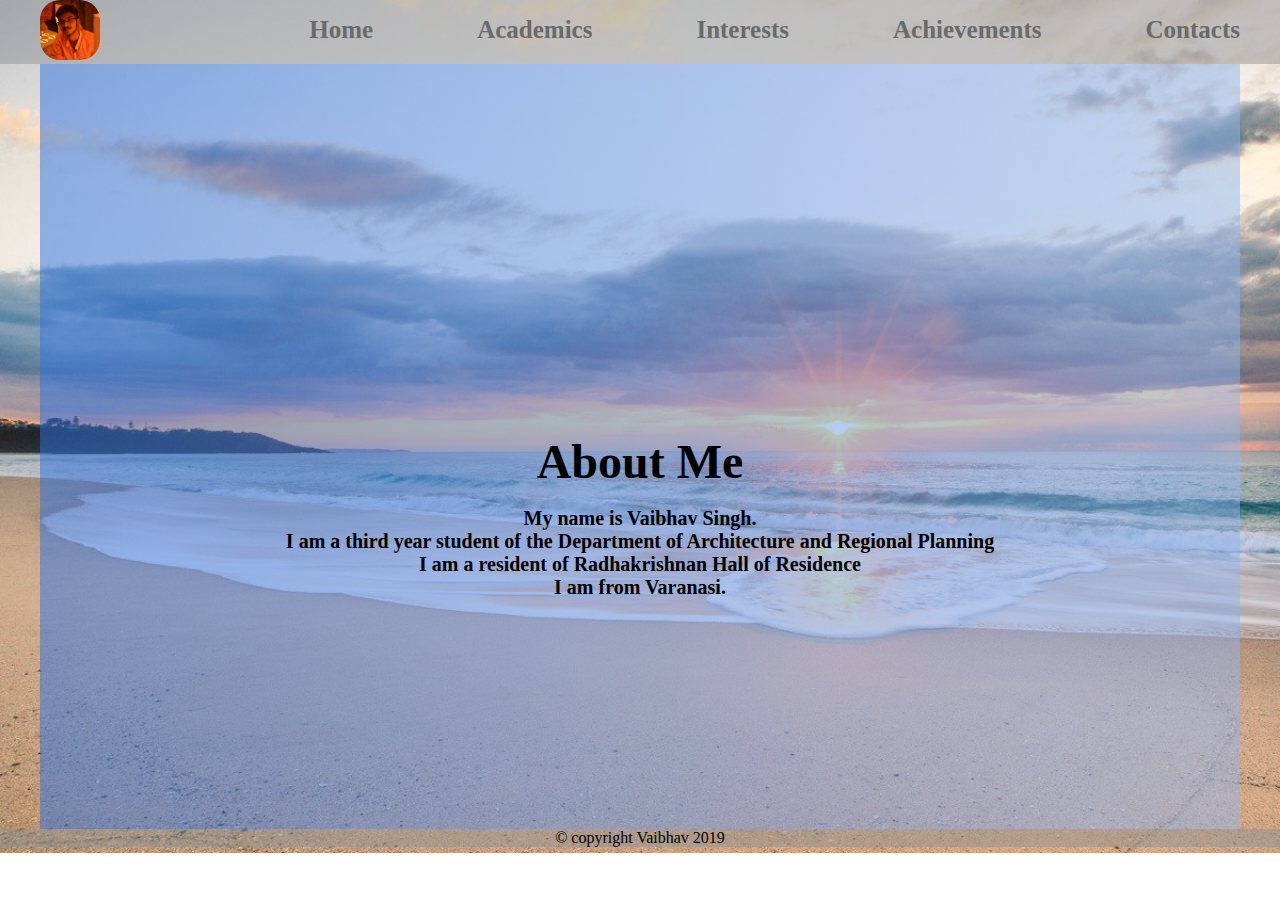
<file: index.html>
<!DOCTYPE html>
<html>
<head>
	<meta charset="utf-8"/>
	<title>Portfolio</title>
	<link rel="stylesheet" type="text/css" href="main.css">
</head>
<body>
		<header class="tm-header">
      <div class="tm-container">
        <img src="photo.jpg" alt="logo" width="60" class="tm-logo">
      <nav class="tm-nav">
        <ul>
          
          <li><a href="index.html">Home</a></li>
          <li><a href="Academics.html">Academics</a></li>
          <li><a href="Interests.html">Interests</a></li>
          <li><a href="Achievements.html">Achievements</a></li>
          <li><a href="Contacts.html">Contacts</a></li>
        </ul>
        
      </nav>
      </div>
        
    </header>
    <div class="tm-container">
      <article>
        <div class="grad">
          <p>About Me</p>
          <br>
        <h2>My name is Vaibhav Singh.<br>
          I am a third year student of the Department of Architecture and Regional Planning<br>
          I am a resident of Radhakrishnan Hall of Residence<br>
          I am from Varanasi.<br>
        </h2>
        </div>
        
      </article>
    </div>
    
    <footer class="tm-footer">
      &copy; copyright Vaibhav 2019
    </footer>

</body>
</html>
</file>
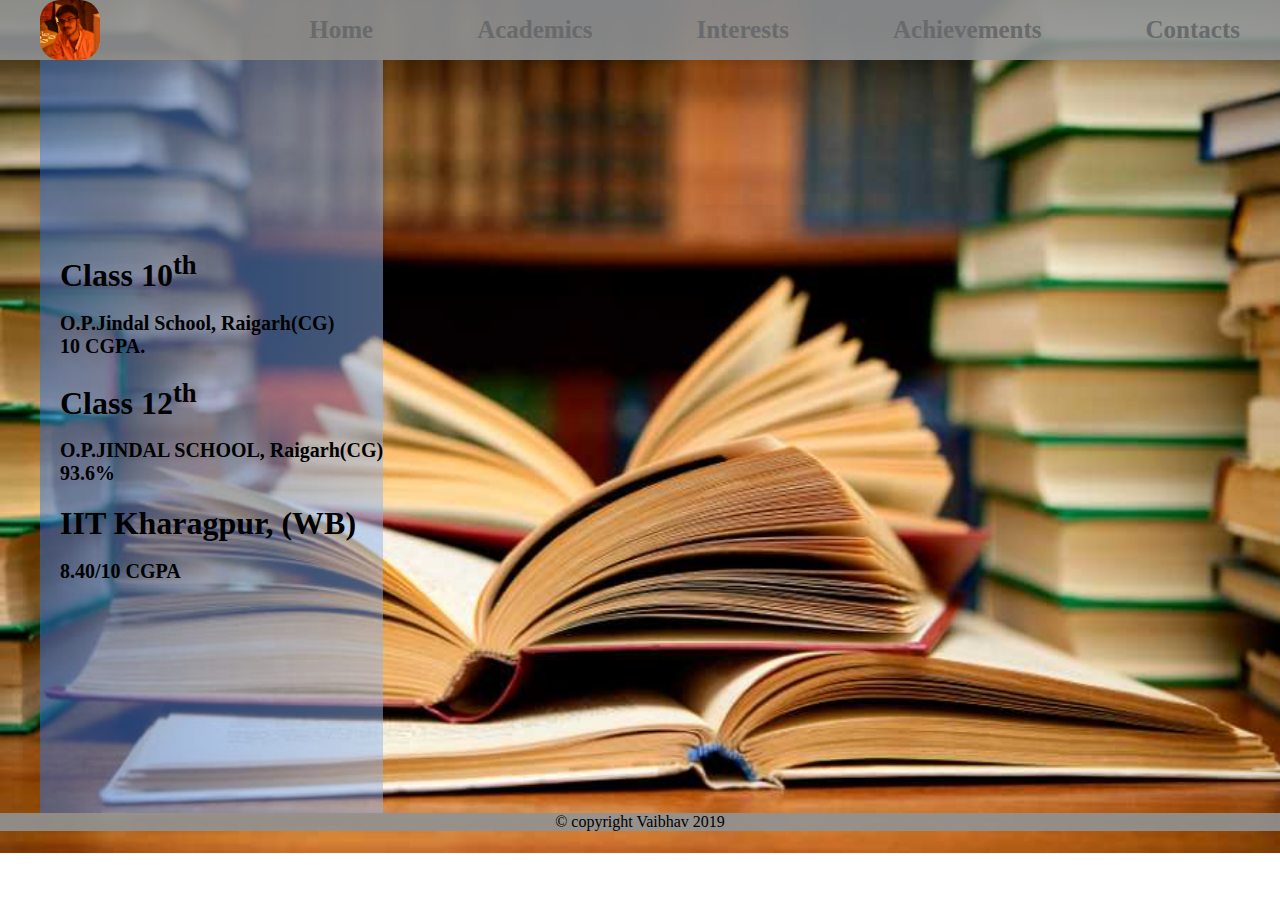
<file: Academics.html>
<!DOCTYPE html>
<html>
<head>
	<meta charset="utf-8"/>
	<title>Academics</title>
	<link rel="stylesheet" type="text/css" href="academics.css">
</head>
<body>
	<header class="tm-header">
      <div class="tm-container">
        <img src="photo.jpg" alt="logo" width="60" class="tm-logo">
      <nav class="tm-nav">
        <ul>
          
          <li><a href="index.html">Home</a></li>
          <li><a href="Academics.html">Academics</a></li>
          <li><a href="Interests.html">Interests</a></li>
          <li><a href="Achievements.html">Achievements</a></li>
          <li><a href="Contacts.html">Contacts</a></li>
        </ul>
        
      </nav>
      </div>
        
    </header>

    <div class="tm-container">
      <article>
        <div class="grad">
          <p>Class 10<sup>th</sup></p>
          <br>
        <h2>O.P.Jindal School, Raigarh(CG)<br>
        	10 CGPA.<br>
        </h2>
        	<p>Class 12<sup>th</sup></p>
        	<br>
        	<h2>
        		O.P.JINDAL SCHOOL, Raigarh(CG)<br>
        		93.6%<br>
        	</h2>
        	<p>IIT Kharagpur, (WB)</p>
        	<br>
        	<h2>8.40/10 CGPA</h2>
        </div>
        
      </article>
    </div>


    <footer class="tm-footer">
      &copy; copyright Vaibhav 2019
    </footer>
</body>
</html>
</file>
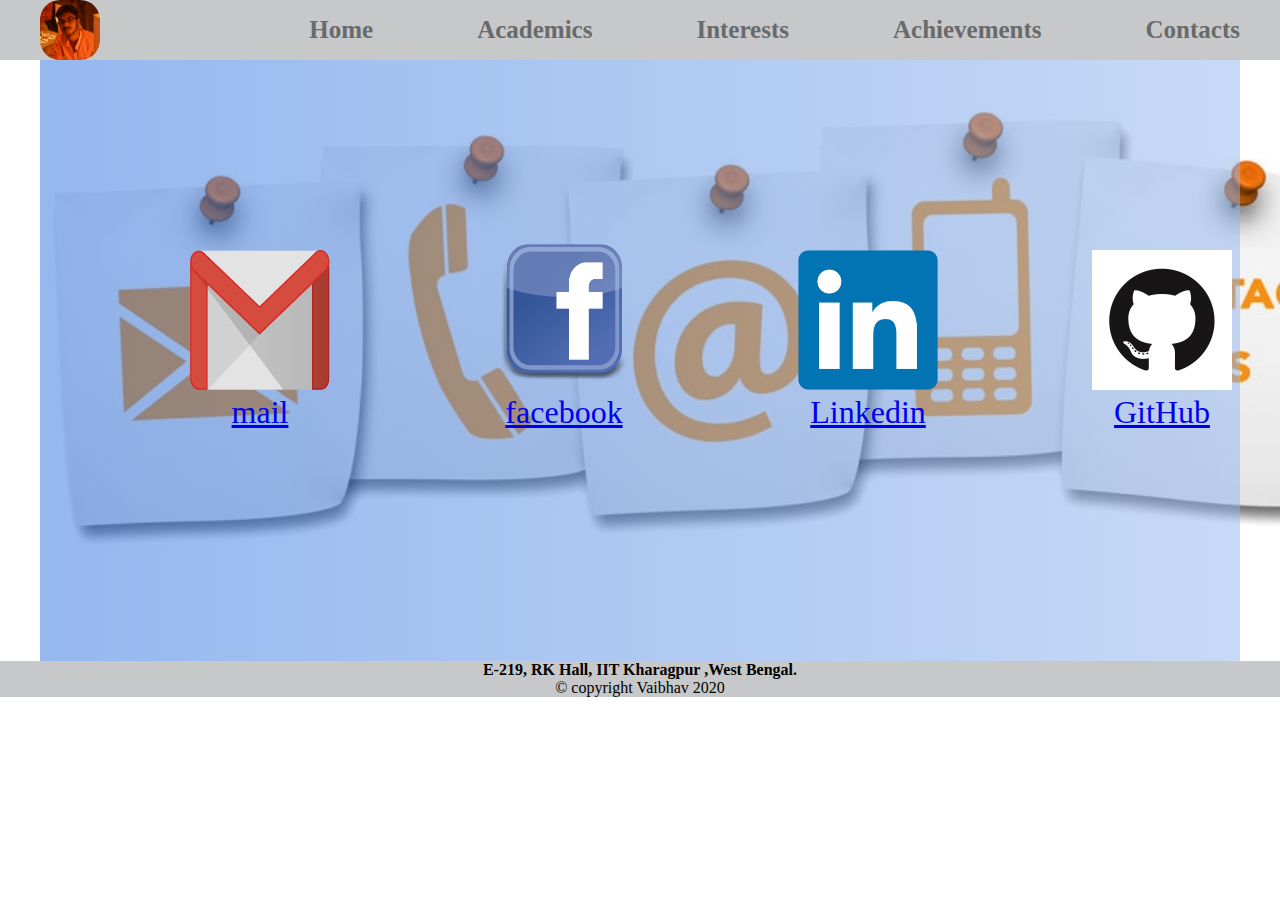
<file: Contacts.html>
<!DOCTYPE html>
<html>
<head>
	<meta charset="utf-8"/>
	<title>Portfolio</title>
	<link rel="stylesheet" type="text/css" href="Contacts.css">
</head>
<body>
		<header class="tm-header">
      <div class="tm-container">
        <img src="photo.jpg" alt="logo" width="60" class="tm-logo">
      <nav class="tm-nav">
        <ul>
          
          <li><a href="index.html">Home</a></li>
          <li><a href="Academics.html">Academics</a></li>
          <li><a href="Interests.html">Interests</a></li>
          <li><a href="Achievements.html">Achievements</a></li>
          <li><a href="Contacts.html">Contacts</a></li>
        </ul>
        
      </nav>
      </div>
        
    </header>
    <div class="tm-container">
        <div class="grad">
          <div class="gmail">
            <img src="gmail.png" alt="mail" height="140" width="140">
            <div><a href="mailto:vaibhavkumarsingh139@gmail.com">mail</a></div>
          </div>
          <div class="fb">
            <img src="facebook.png" alt="fb" height="160" width="160">
           <div> <a href="https://www.facebook.com/profile.php?id=100002577722550">facebook</a></div>
          </div>
          <div class="linkedin">
            <img src="linkedin.png" alt="link" height="140" width="140">
            <div><a href="https://www.linkedin.com/in/vaibhav-singh-645332173/">Linkedin</a></div>
          </div>
          <div class="github">
            <img src="GitHub.png" alt="fb" height="140" width="140">
            <div><a href="https://github.com/">GitHub</a>
            </div>
          </div>

         

        </div>
        
    </div>
    
    <footer class="tm-footer">
    	 <div style="text-align: center;">
          	<b>E-219, RK Hall, IIT Kharagpur ,West Bengal.</b>
          </div>
      &copy; copyright Vaibhav 2020
    </footer>

</body>
</html>
</file>
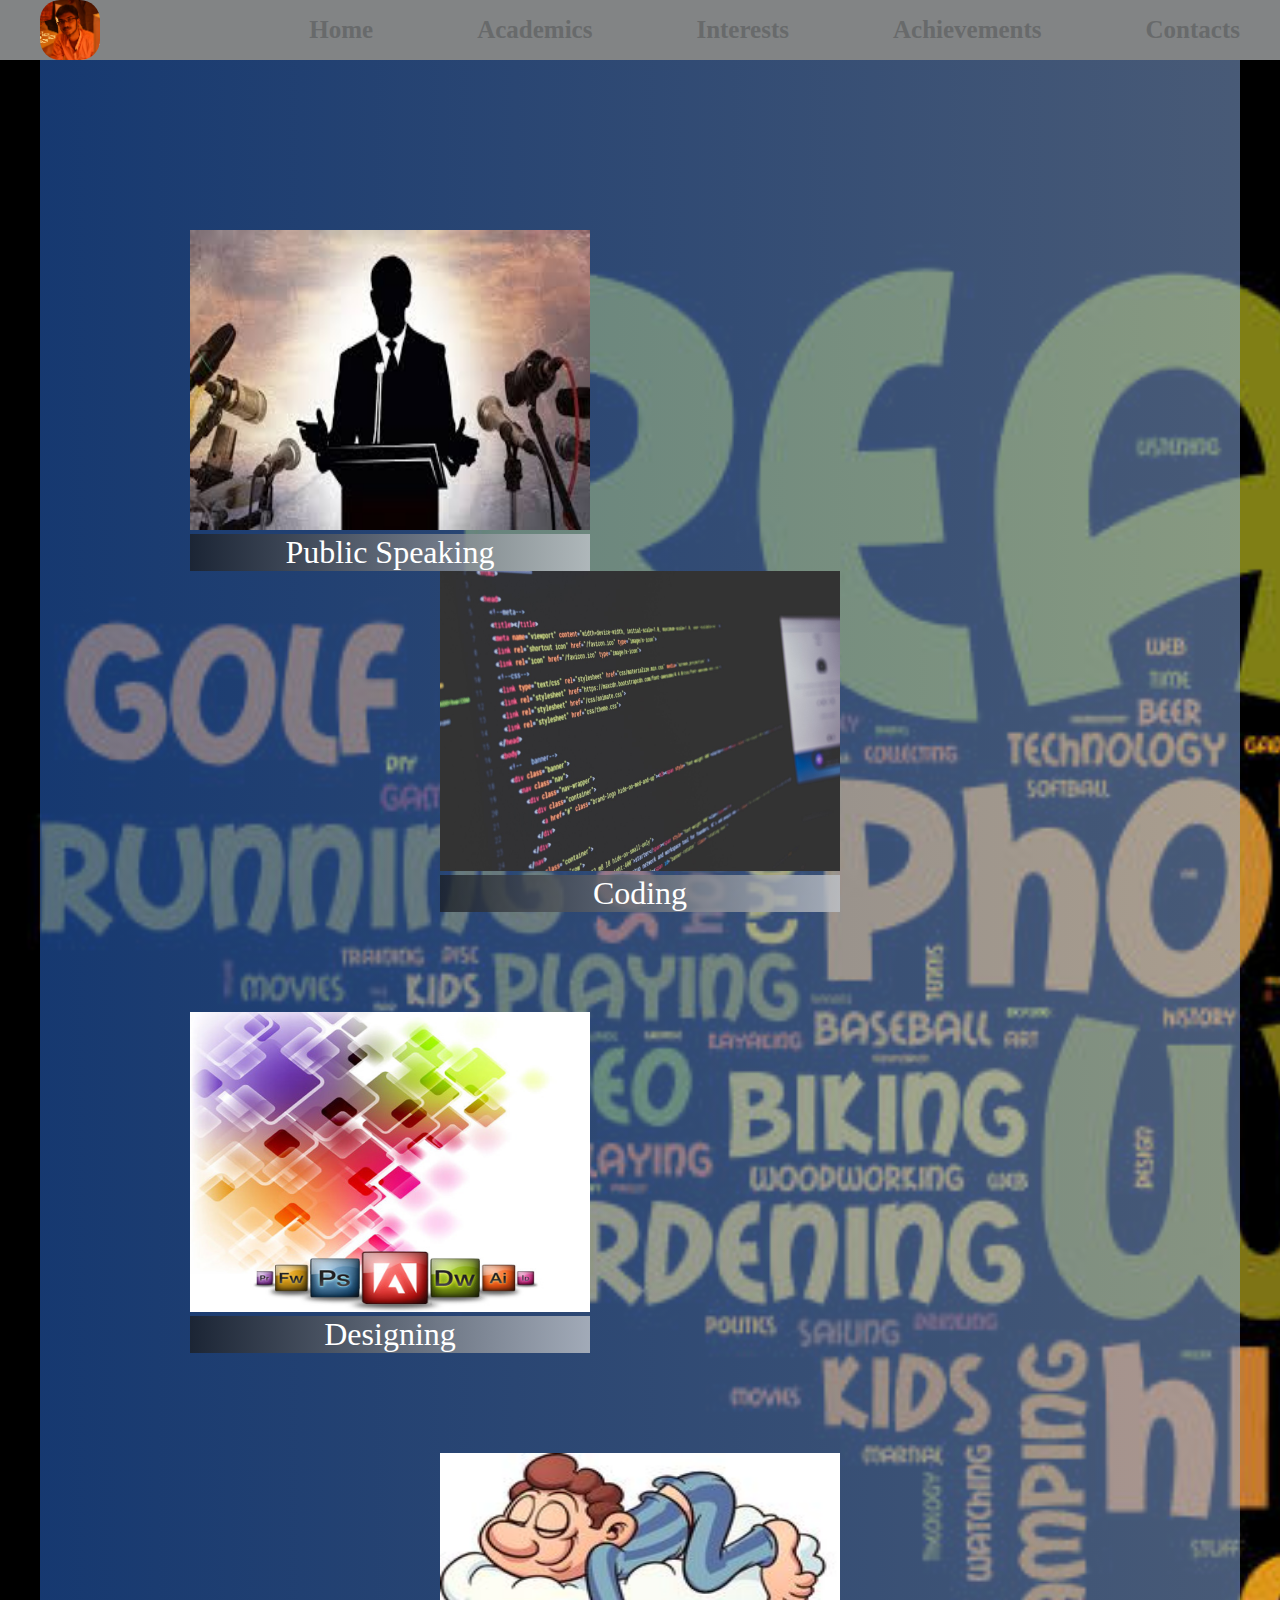
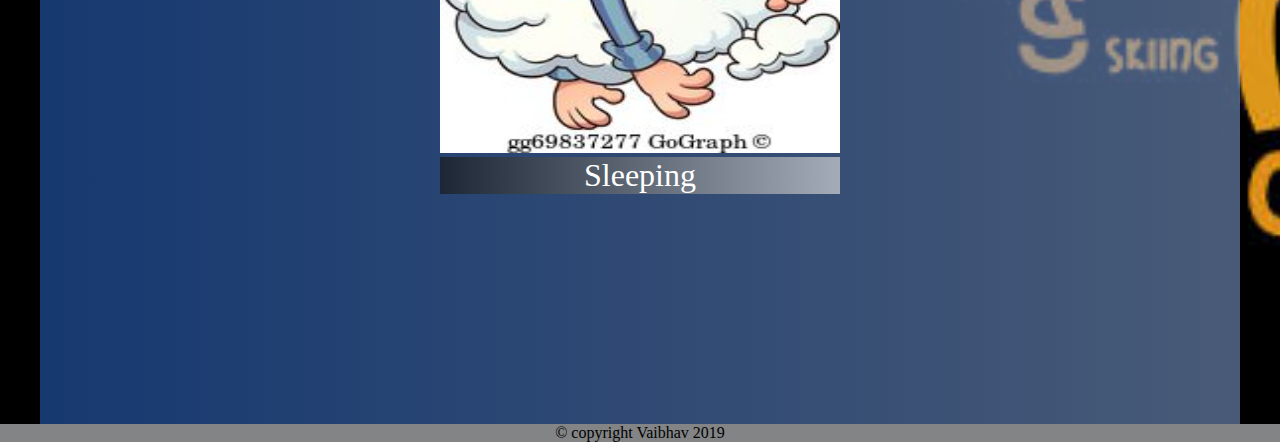
<file: Interests.html>
<!DOCTYPE html>
<html>
<head>
	<meta charset="utf-8">
	<title>Interests</title>
	<link rel="stylesheet" type="text/css" href="Interests.css">
</head>
<body>
		<header class="tm-header">
      <div class="tm-container">
        <img src="photo.jpg" alt="logo" width="60" class="tm-logo">
      <nav class="tm-nav">
        <ul>
          
          <li><a href="index.html">Home</a></li>
          <li><a href="Academics.html">Academics</a></li>
          <li><a href="Interests.html">Interests</a></li>
          <li><a href="Achievements.html">Achievements</a></li>
          <li><a href="Contacts.html">Contacts</a></li>
        </ul>
        
      </nav>
      </div>
        
    </header>

    <div class="tm-container">
        <div class="grad">
        	<div class="speaking">
        		<img src="speaking.jpg" alt="speaking" width="400" height="300">
        		<div>Public Speaking</div>
        	</div>
        	<div class="coding">
        		<img src="coding.jpg" alt="coding" width="400" height="300">
        		<div>Coding</div>
        	</div>
        	<div class="design">
        		<img src="design.jpg" alt="design" width="400" height="300">
        		<div>Designing</div>
        	</div>
        	<div class="sleep">
        		<img src="sleeping.jpg" alt="sleep" width="400" height="300">
        		<div>Sleeping</div>
        	</div>
        	
        	
        	
        	
        	
        </div>
    </div>


    <footer class="tm-footer">
      &copy; copyright Vaibhav 2019
    </footer>
</body>
</html>
</file>
<file: main.css>
*{
	margin: 0;
	padding: 0;
	overflow-y: auto;
	overflow-x: hidden;
}
.tm-container{
	margin-left: 40px;
	margin-right: 40px;
}
.tm-header{
	background:rgba(144, 146, 147, 0.5);
}
 .tm-header::after{
 	content: " ";
 	clear: both;
 	display: block;
 	visibility:none;
 }
 .tm-nav{
 	float:right;
 }
.tm-nav ul li{
	display: inline-block;

}
.tm-nav ul li a{
	font-weight: bold;
	font-size: 25px;
	padding-left: 100px;
	text-decoration: none;
	color: rgba(104, 106, 107, 1);
	line-height: 60px;
}
.tm-nav ul li a:hover{
	color:rgba(0,0,0,0.8);
}
.tm-logo{
	float: left;
	border-radius: 20px;
}
.grad{
	padding-top: 170px;
	padding-bottom: 230px;
	width=100%;
	background: linear-gradient( to right,rgba(44,113,224,0.5),rgba(144,180,237,0.5));
}
.tm-footer{
	background:rgba(144, 146, 147, 0.5);
	text-align: center;
}
p{
	padding-top: 200px;
	text-align: center;
	font-weight: bold;
	font-size: 3em;
}
h2{
	text-align: center;
	font-size: 20px;
}
body{
	background-image: url('sunrise.jpg');
	background-repeat: no-repeat;
	background-size: cover;
}
</file>
<file: academics.css>
*{
	margin: 0;
	padding: 0;

}
.tm-container{
	margin-left: 40px;
	margin-right: 40px;
}
.tm-header{
	background:rgba(144, 146, 147, 0.9);
}
 .tm-header::after{
 	content: " ";
 	clear: both;
 	display: block;
 	visibility:none;
}
.tm-nav{
 	float:right;
 }
.tm-nav ul li{
	display: inline-block;

}
.tm-nav ul li a{
	font-weight: bold;
	font-size: 25px;
	padding-left: 100px;
	text-decoration: none;
	color: rgba(104, 106, 107, 1);
	line-height: 60px;
}
.tm-nav ul li a:hover{
	color:rgba(0,0,0,1);
}
.tm-logo{
	float: left;
	border-radius: 20px;
}
.tm-footer{
	background:rgba(144, 146, 147, 0.9);
	text-align: center;
}
.grad{
	display: inline-block;
	padding-top: 170px;
	padding-bottom: 230px;
	width=100%;
	background: linear-gradient( to right,rgba(44,113,224,0.5),rgba(144,180,237,0.5));
}
p{
	padding-top: 20px;
	padding-left: 20px;
	text-align: left;
	font-weight: bold;
	font-size: 2em;
}
h2{
	padding-left: 20px;
	text-align: left;
	font-size: 20px;
}
body{
	background-image: url('academics.jpg');
	background-repeat: no-repeat;
	background-size: cover;
}
</file>
<file: Contacts.css>
*{
	margin: 0;
	padding: 0;

}
.tm-container{
	margin-left: 40px;
	margin-right: 40px;
}
.tm-header{
	background:rgba(144, 146, 147, 0.5);
}
 .tm-header::after{
 	content: " ";
 	clear: both;
 	display: block;
 	visibility:none;
 }
 .tm-nav{
 	float:right;
 }
.tm-nav ul li{
	display: inline-block;

}
.tm-nav ul li a{
	font-weight: bold;
	font-size: 25px;
	padding-left: 100px;
	text-decoration: none;
	color: rgba(104, 106, 107, 1);
	line-height: 60px;
}
.tm-nav ul li a:hover{
	color:rgba(0,0,0,0.8);
}
.tm-logo{
	float: left;
	border-radius: 20px;
}
.grad{
	padding-top: 170px;
	padding-bottom: 230px;
	width:100%;
	background: linear-gradient( to right,rgba(44,113,224,0.5),rgba(144,180,237,0.5));
}
.tm-footer{
	background:rgba(144, 146, 147, 0.5);
	text-align: center;
}
.gmail{
	display: inline-block;
	padding-left: 150px;
}
.gmail div{
	text-decoration: none;
	font-size: 2em;
	color:black;
	text-align: center;
}
.fb{
	display: inline-block;
	padding-left: 150px;
}
.fb div{
	text-decoration: none;
	font-size: 2em;
	color:black;
	text-align: center;
}

.linkedin{
	display: inline-block;
	padding-left: 150px;
}
.linkedin div{
	text-decoration: none;
	font-size: 2em;
	color:black;
	text-align: center;
}

.github{
	display: inline-block;
	padding-left: 150px;
}
.github div{
	text-decoration: none;
	font-size: 2em;
	color:black;
	text-align: center;
}

p{
	padding-top: 200px;
	text-align: center;
	font-weight: bold;
	font-size: 3em;
}
h2{
	text-align: center;
	font-size: 20px;
}
body{
	background-image: url('Contacts.jpg');
	background-repeat: no-repeat;
	background-size: cover;
}
</file>
<file: Interests.css>
*{
	margin: 0;
	padding: 0;

}
.tm-container{
	margin-left: 40px;
	margin-right: 40px;
}
.tm-header{
	background:rgba(144, 146, 147, 0.9);
}
 .tm-header::after{
 	content: " ";
 	clear: both;
 	display: block;
 	visibility:none;
}
.tm-nav{
 	float:right;
 }
.tm-nav ul li{
	display: inline-block;

}
.tm-nav ul li a{
	font-weight: bold;
	font-size: 25px;
	padding-left: 100px;
	text-decoration: none;
	color: rgba(104, 106, 107, 1);
	line-height: 60px;
}
.tm-nav ul li a:hover{
	color:rgba(0,0,0,1);
}
.tm-logo{
	float: left;
	border-radius: 20px;
}
.tm-footer{
	background:rgba(144, 146, 147, 0.9);
	text-align: center;
}
.grad{
	padding-top: 170px;
	padding-bottom: 230px;
	width=100%;
	background: linear-gradient( to right,rgba(44,113,224,0.5),rgba(144,180,237,0.5));
}
.speaking{
	display: inline-block;
	padding-left: 150px;
}
.speaking div{
	font-size: 2em;
	text-align: center;
	color: white;
	background: linear-gradient(to right,rgba(27,31,38,0.8),rgba(191,195,201,0.8));
}
.coding{
	display: inline-block;
	padding-left: 400px;
}
.coding div{
	font-size: 2em;
	text-align: center;
	color: white;
	background: linear-gradient(to right,rgba(27,31,38,0.8),rgba(191,195,201,0.8));
}
.design{
	display: inline-block;
	padding-left: 150px;
	padding-top: 100px;
}
.design div{
	font-size: 2em;
	text-align: center;
	color: white;
	background: linear-gradient(to right,rgba(27,31,38,0.8),rgba(191,195,201,0.8));
}
.sleep{
	display: inline-block;
	padding-left: 400px;
	padding-top: 100px;
}
.sleep div{
	font-size: 2em;
	text-align: center;
	color: white;
	background: linear-gradient(to right,rgba(27,31,38,0.8),rgba(191,195,201,0.8));
}

p{
	padding-top: 10px;
	padding-left: 0px;
	padding-bottom: 20px;
	text-align: left;
	font-weight: bold;
	font-size: 2em;
	color: white;
}
body{
	background-image: url('hobbies.jpg');
	background-repeat: no-repeat;
	background-size: cover;
}
</file>
